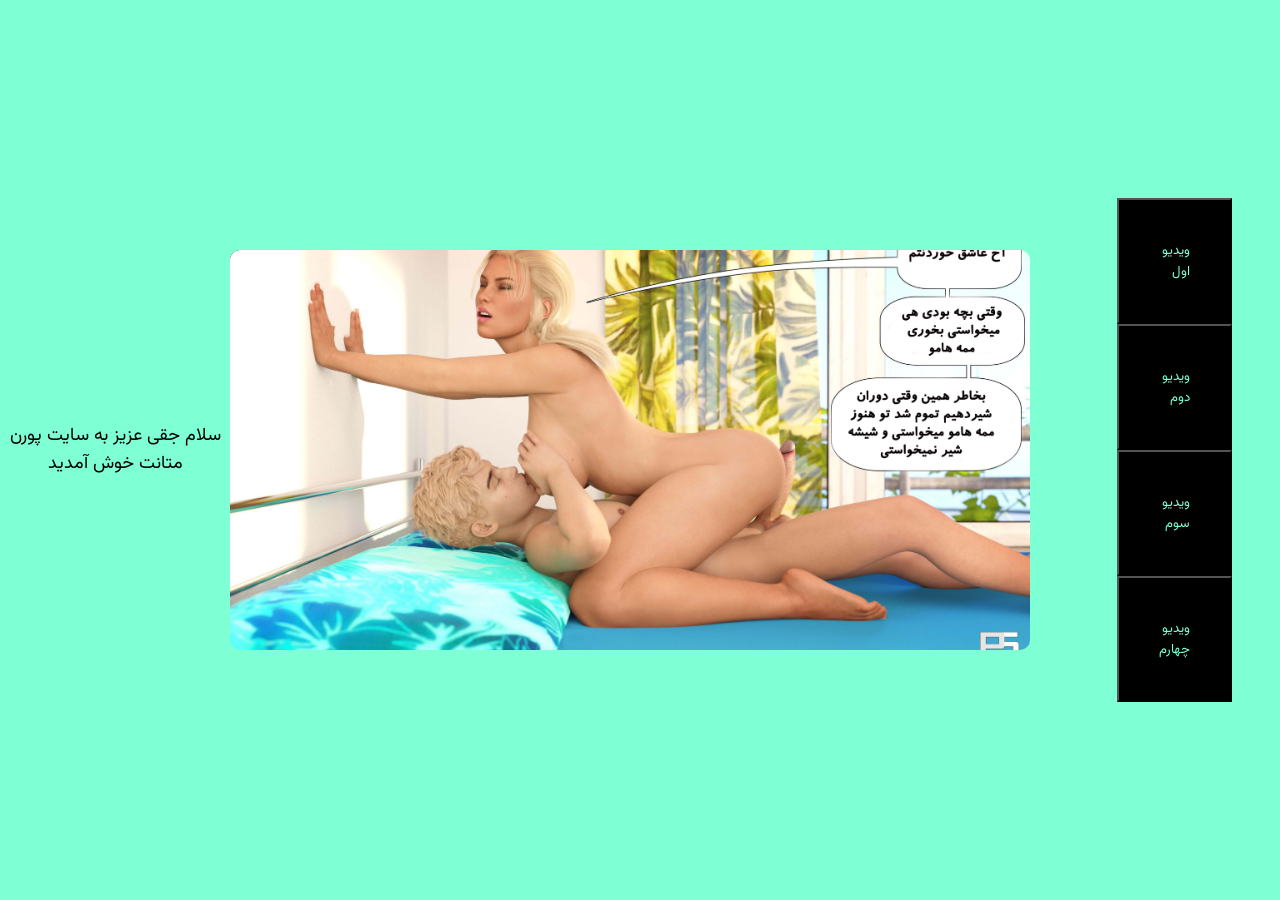
<file: index.html>
<!DOCTYPE html>
<html lang="fa">
    <link rel="stylesheet" href="style.css">
    <link rel="preconnect" href="https://fonts.googleapis.com">
    <link rel="preconnect" href="https://fonts.gstatic.com" crossorigin>
    <link href="https://fonts.googleapis.com/css2?family=Vazirmatn:wght@100..900&display=swap" rel="stylesheet">
<head>
    <meta charset="UTF-8">
    <meta name="viewport" content="width=device-width, initial-scale=1.0">
    <title>metanat.porn</title>
</head>
<body>
    <header>
        سلام جقی عزیز به سایت پورن متانت خوش آمدید
    </header>
    <h1></h1>
    <div class="center">
<div class="slider">
    <div class="slides">
        
        <img src="images/IBqIVbkQHF6c.jpg" class="slide active">
        <img src="images/8SW7RjLNAiBQ (1).jpg" class="slide">
        <img src="images/dAeUDndt7ypW.jpg" class="slide">
        <img src="images/8SW7RjLNAiBQ.jpg" class="slide">
        <img src="images/nSjLQjyQlSXd.jpg" class="slide">   
              <img src="images/sWTN1nhi4hsf.jpg" class="slide">     
                    <img src="images/UuWr5x2GMrP1 (1).jpg" class="slide">
                          <img src="images/Vua1iDfOhN7G.jpg" class="slide">
                                <img src="images/Screenshot 2026-06-28 113732.png" class="slide">
                                      <img src="images/Screenshot 2026-06-28 113753.png" class="slide">
                                       <img src="images/Screenshot 2026-06-28 113808.png" class="slide">
                                      <img src="images/Screenshot 2026-06-28 113913.png" class="slide">
                                      <img src="images/Screenshot 2026-06-30 161156.png" class="slide">
                                      <img src="images/Screenshot 2026-06-30 162603.png" class="slide">
                                      <img src="images/1HnWRWLVOYhr.jpg" class="slide">
                                     
    </div>

    <button class="prev">&#10094;</button>
    <button class="next">&#10095;</button>
</div>
    </div>

    <nav>
    <a  href="violet.html">
        <button onclick="say()">ویدیو اول</button>
    </a>
        <h1></h1>
        <a  href="violet2.html">
        <button onclick="violet()">ویدیو دوم</button>
    </a>
    <h1></h1>
    <a  href="lasirena69.html">
        <button onclick="say()">ویدیو سوم</button>
    </a>
    <h1></h1>
    <a  href="ryan1.html">
        <button onclick="say()">ویدیو چهارم</button>
    </a>
    </nav>
    <script src="script.js"></script>
</body>
</html>
</file>
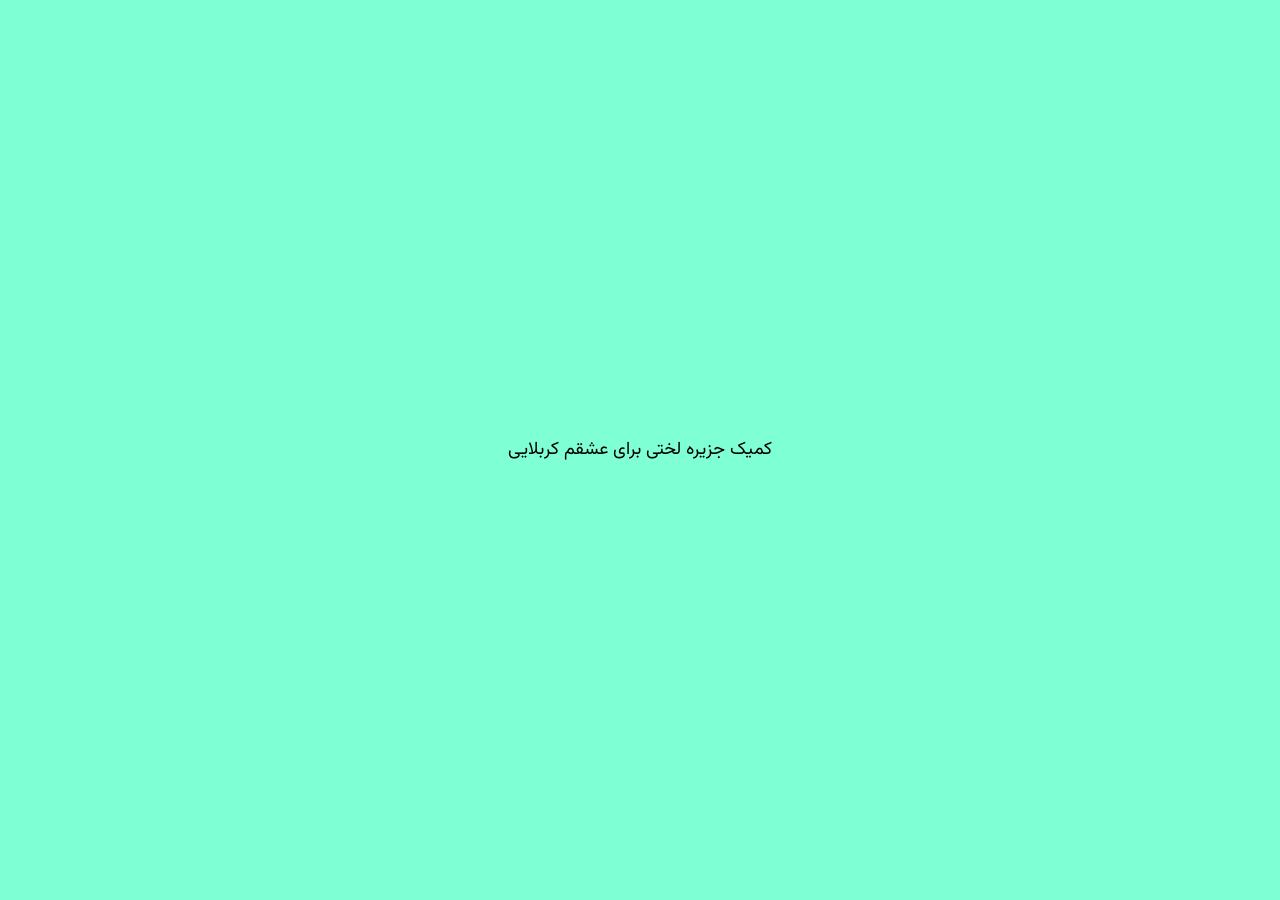
<file: au.html>
<!DOCTYPE html>
<html lang="en">
<head>
    <meta charset="UTF-8">
    <meta name="viewport" content="width=device-width, initial-scale=1.0">
    <link rel="stylesheet" href="style.css">
    <link rel="preconnect" href="https://fonts.googleapis.com">
    <link rel="preconnect" href="https://fonts.gstatic.com" crossorigin>
    <link href="https://fonts.googleapis.com/css2?family=Vazirmatn:wght@100..900&display=swap" rel="stylesheet">
    <link rel="stylesheet" href="style.css">
    <title>صیکتیر</title>
</head>
<body>
<header>
    کمیک جزیره لختی برای عشقم کربلایی
</header>






</body>
</html>
</file>
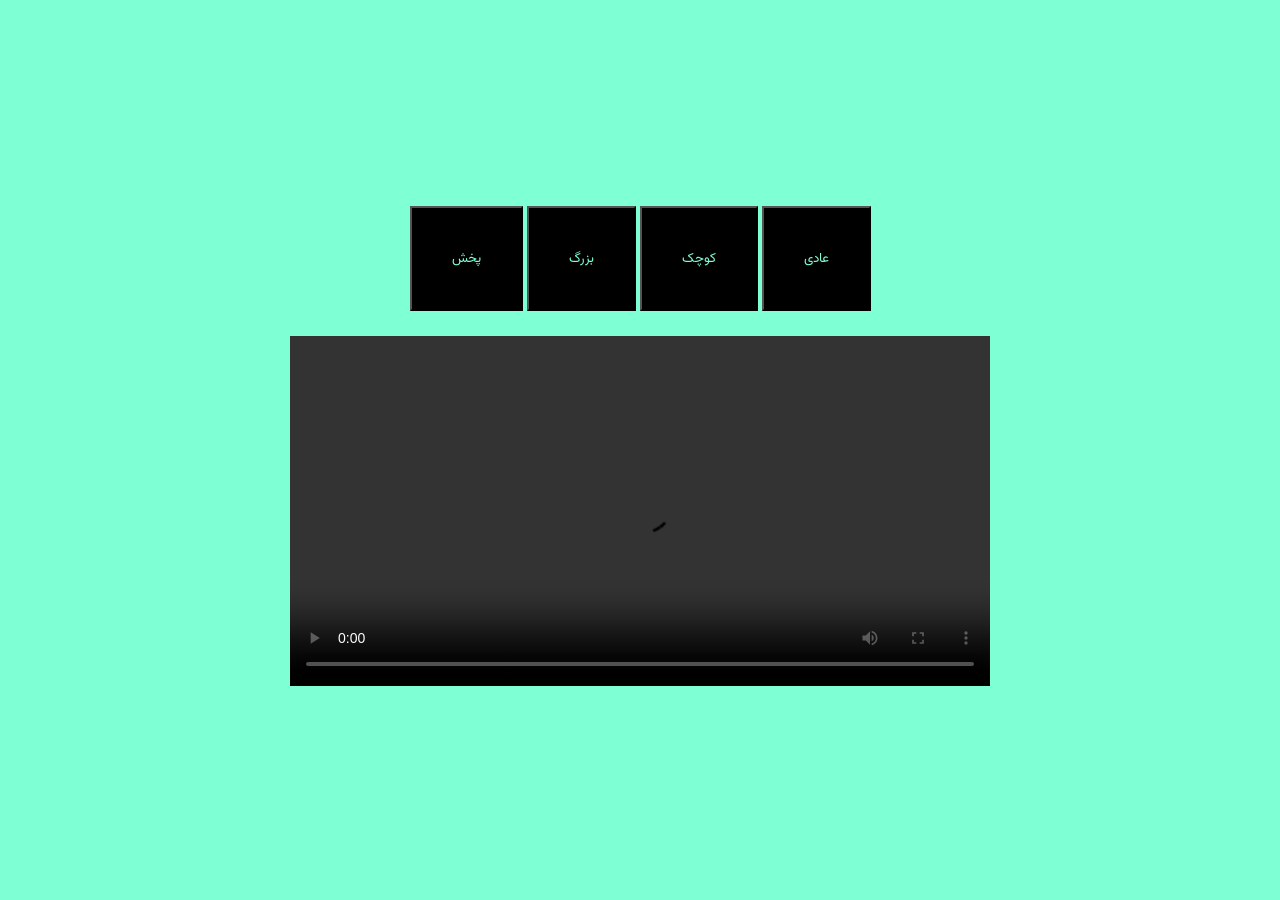
<file: lasirena69.html>
<!DOCTYPE html> 
<html> 
<body> 
    <link rel="preconnect" href="https://fonts.googleapis.com">
<link rel="preconnect" href="https://fonts.gstatic.com" crossorigin>
<link href="https://fonts.googleapis.com/css2?family=Vazirmatn:wght@100..900&display=swap" rel="stylesheet">
    <link rel="stylesheet" href="style.css">

<div style="text-align:center"> 
  <button onclick="playPause()">پخش</button> 
  <button onclick="makeBig()">بزرگ</button>
  <button onclick="makeSmall()">کوچک</button>
  <button onclick="makeNormal()">عادی</button>
  <br><br>
  <video id="video1" width="700" controls>
    <source src="https://2vav8brkp1.ucarecd.net/f68bd264-a9ab-4f47-a7e6-13d858132ef3/VID_20260702_193358_947.mp4" type="video/mp4">

  </video>
</div> 

<script> 
var myVideo = document.getElementById("video1"); 

function playPause() { 
  if (myVideo.paused) 
    myVideo.play(); 
  else 
    myVideo.pause(); 
} 

function makeBig() { 
    myVideo.width = 840; 
} 

function makeSmall() { 
    myVideo.width = 450; 
} 

function makeNormal() { 
    myVideo.width = 700; 
} 
</script> 

</body> 
</html>
</file>
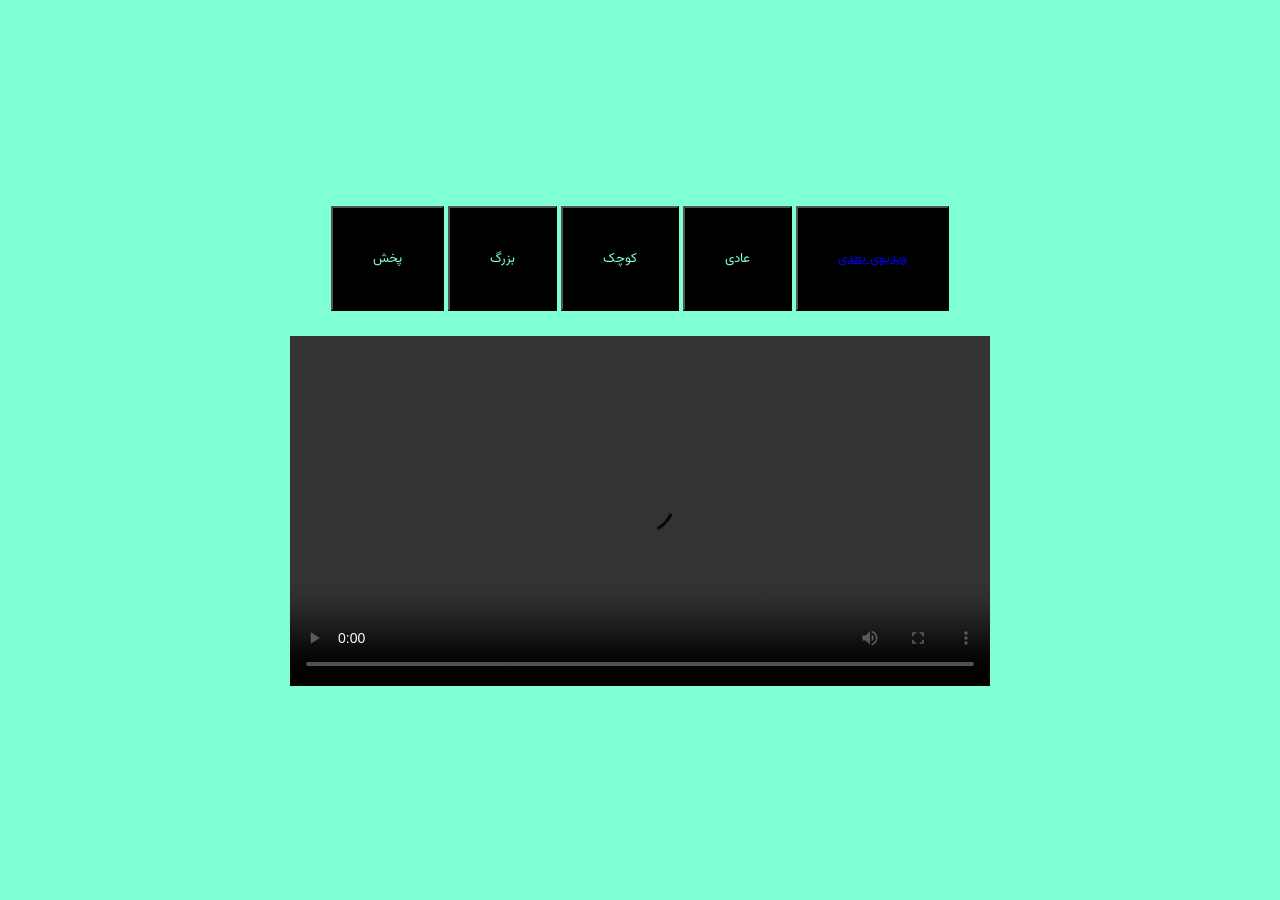
<file: ryan1.html>
<!DOCTYPE html> 
<html> 
<body> 
    <link rel="preconnect" href="https://fonts.googleapis.com">
<link rel="preconnect" href="https://fonts.gstatic.com" crossorigin>
<link href="https://fonts.googleapis.com/css2?family=Vazirmatn:wght@100..900&display=swap" rel="stylesheet">
    <link rel="stylesheet" href="style.css">

<div style="text-align:center"> 
  <button onclick="playPause()">پخش</button> 
  <button onclick="makeBig()">بزرگ</button>
  <button onclick="makeSmall()">کوچک</button>
  <button onclick="makeNormal()">عادی</button>
  <button > <a href="lasirena69.html">ویدیوی بعدی</a></button>
  <br><br>
  <video id="video1" width="700" controls>
    <source src="https://2vav8brkp1.ucarecd.net/af865feb-951c-4bcb-831d-6e0411c54dcf/VID_20260702_193407_368.mp4" type="video/mp4">

  </video>
</div> 

<script> 
var myVideo = document.getElementById("video1"); 

function playPause() { 
  if (myVideo.paused) 
    myVideo.play(); 
  else 
    myVideo.pause(); 
} 

function makeBig() { 
    myVideo.width = 840; 
} 

function makeSmall() { 
    myVideo.width = 450; 
} 

function makeNormal() { 
    myVideo.width = 700; 
} 
</script> 

</body> 
</html>
</file>
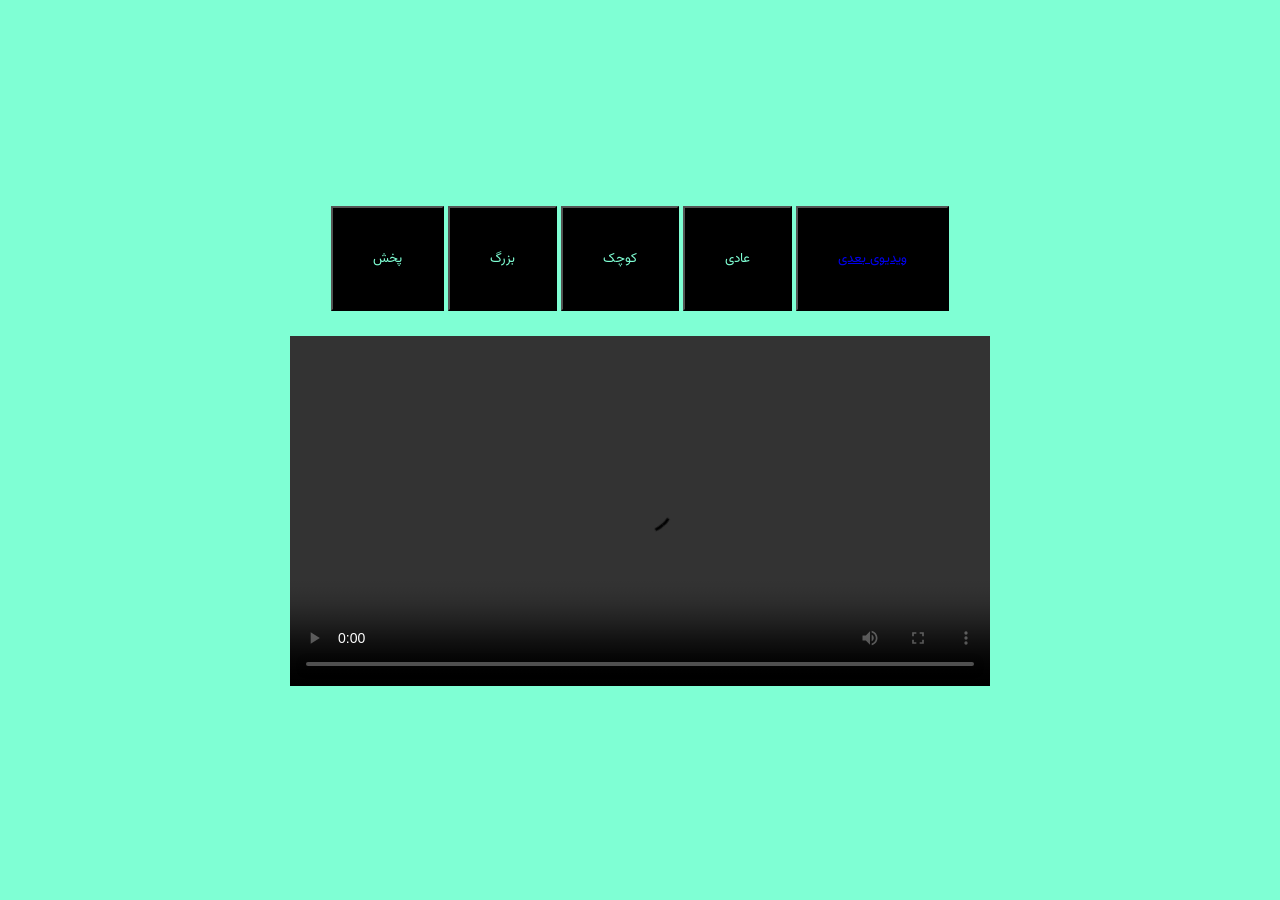
<file: violet.html>
<!DOCTYPE html> 
<html> 
<body> 
    <link rel="preconnect" href="https://fonts.googleapis.com">
<link rel="preconnect" href="https://fonts.gstatic.com" crossorigin>
<link href="https://fonts.googleapis.com/css2?family=Vazirmatn:wght@100..900&display=swap" rel="stylesheet">
    <link rel="stylesheet" href="style.css">

<div style="text-align:center"> 
  <button onclick="playPause()">پخش</button> 
  <button onclick="makeBig()">بزرگ</button>
  <button onclick="makeSmall()">کوچک</button>
  <button onclick="makeNormal()">عادی</button>
  <button > <a href="violet2.html">ویدیوی بعدی</a></button>
  <br><br>
  <video id="video1" width="700" controls>
    <source src="https://2vav8brkp1.ucarecd.net/3dd7730c-c0f9-4462-956c-a807b133a97b/BANGBROSCurvyLatinHousekeeperVioletMyersAcceptsExtraDineroForMasServices.mp4" type="video/mp4">

  </video>
</div> 

<script> 
var myVideo = document.getElementById("video1"); 

function playPause() { 
  if (myVideo.paused) 
    myVideo.play(); 
  else 
    myVideo.pause(); 
} 

function makeBig() { 
    myVideo.width = 840; 
} 

function makeSmall() { 
    myVideo.width = 450; 
} 

function makeNormal() { 
    myVideo.width = 700; 
} 
</script> 

</body> 
</html>
</file>
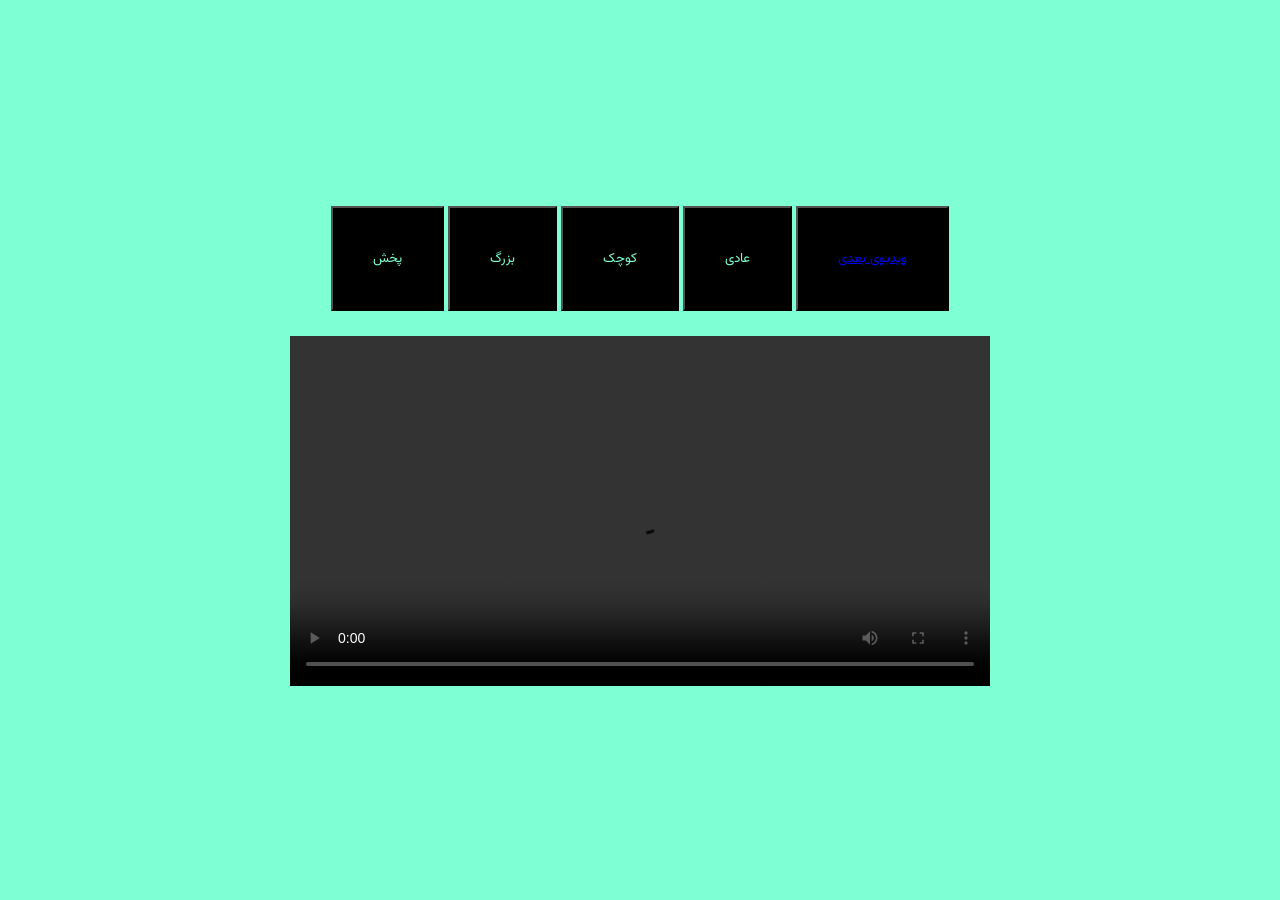
<file: violet2.html>
<!DOCTYPE html> 
<html> 
<body> 
    <link rel="preconnect" href="https://fonts.googleapis.com">
<link rel="preconnect" href="https://fonts.gstatic.com" crossorigin>
<link href="https://fonts.googleapis.com/css2?family=Vazirmatn:wght@100..900&display=swap" rel="stylesheet">
    <link rel="stylesheet" href="style.css">
<header>
</header>
<h1></h1>
<div style="text-align:center"> 
  <button onclick="playPause()">پخش</button> 
  <button onclick="makeBig()">بزرگ</button>
  <button onclick="makeSmall()">کوچک</button>
  <button onclick="makeNormal()">عادی</button>
    <button > <a href="ryan1.html">ویدیوی بعدی</a></button>
  <br><br>
  <video id="video1" width="700" controls>
    <source src="https://2vav8brkp1.ucarecd.net/ee408f03-0cfd-499c-9265-eaf3b308d273/VID_20260702_193405_907.mp4" type="video/mp4">

  </video>
</div> 

<script> 
var myVideo = document.getElementById("video1"); 

function playPause() { 
  if (myVideo.paused) 
    myVideo.play(); 
  else 
    myVideo.pause(); 
} 

function makeBig() { 
    myVideo.width = 840; 
} 

function makeSmall() { 
    myVideo.width = 450; 
} 

function makeNormal() { 
    myVideo.width = 700; 
} 


</script> 

</body> 
</html>
</file>
<file: style.css>
body{
    background-color:aquamarine;
    font-family: "Vazirmatn", sans-serif;
    font-optical-sizing: auto;
    font-style: normal;
    display: flex;
    justify-content: center;
    align-items: center;
    min-height: 100vh;

    font-family: "vazirmatn", sans-serif;
 }



header{
    text-align: center;
    color: black;
    font-size: large;
}
header:hover{
color:deeppink


}

nav,button{
    text-align: center;
    padding: 3em;
    sha
}


button{
    font-family:"vazirmatn" ;
    background-color: black;
    color: aquamarine;
    text-align:end;
}


button:hover{

    color: black;
    background-color: aqua;
}


img{
    text-align: center;
}

.center {
  display: flex;
  margin-left: auto;
  margin-right: auto;
  width: 100%;

}

* {
    margin: 0;
    padding: 0;
    box-sizing: border-box;
}



.slider {
    position: relative;
    width: 800px;
    height: 400px;
    overflow: hidden;
    border-radius: 10px;
    box-shadow: 2 5px 15px rgba(0,0,0,0.2);
}

.slide {
    position: absolute;
    width: 100%;
    height: 100%;
    object-fit: cover;
    opacity: 0;
    transition: opacity 0.5s ease-in-out;
}

.slide.active {
    opacity: 1;
}





.prev {
    left: 15px;
}

.next {
    right: 15px;
}


/* Mobile */
@media (max-width: 768px) {
    .btn {
        width: 38px;
        height: 38px;
        font-size: 20px;
    }

    .prev {
        left: 10px;
    }

    .next {
        right: 10px;
    }
}

/* Small Mobile */
@media (max-width: 480px) {
    .btn {
        width: 32px;
        height: 32px;
        font-size: 16px;
    }
}
</file>
